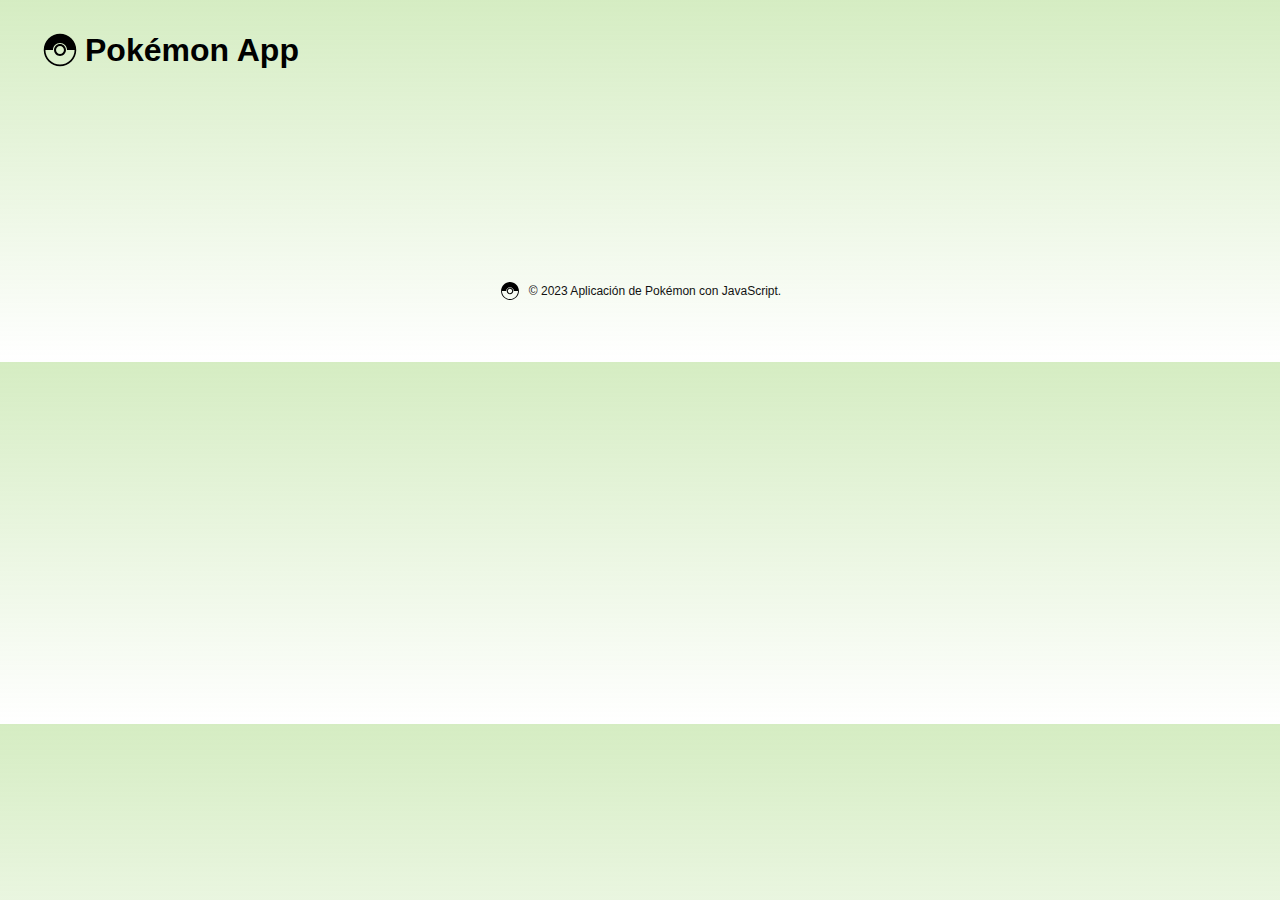
<file: index.html>
<!DOCTYPE html>
<html lang="en">
<head>
    <meta charset="UTF-8">
    <meta http-equiv="X-UA-Compatible" content="IE=edge">
    <meta name="viewport" content="width=device-width, initial-scale=1.0">
    <title>Project Pokémon</title>

    <link rel="stylesheet" href="css/style.css">
    <link rel="stylesheet" href="https://cdnjs.cloudflare.com/ajax/libs/font-awesome/6.3.0/css/all.min.css" integrity="sha512-SzlrxWUlpfuzQ+pcUCosxcglQRNAq/DZjVsC0lE40xsADsfeQoEypE+enwcOiGjk/bSuGGKHEyjSoQ1zVisanQ==" crossorigin="anonymous" referrerpolicy="no-referrer" />
</head>
<body>

    <header class="header">
        <img src="img/pokeball.svg" alt="Pokeball">
        <h1>Pokémon App</h1>
    </header>

    <section id="container-pokemons">
        <div class="content-pok">
        </div>
    </section>

    <footer class="footer">
        <div class="container">
            <div class="col-md-12">
                <div class="copyri">
                    <img src="img/pokeball.svg" alt="Pokeball">
                    <p>© 2023 Aplicación de Pokémon con JavaScript.</p>
                </div>
            </div>
        </div>
    </footer>

    <script src="js/main.js"></script>
</body>
</html>
</file>
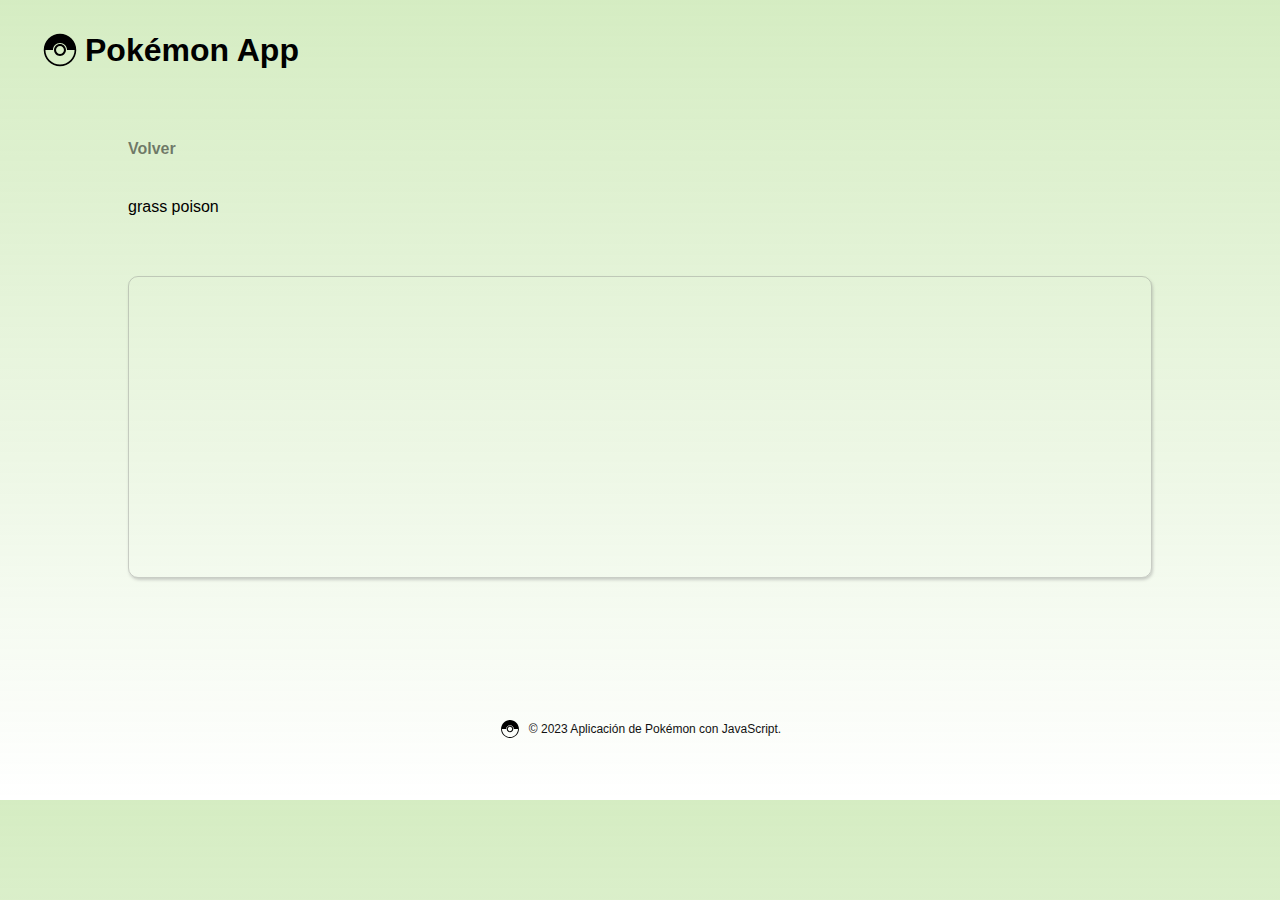
<file: pokemon.html>
<!DOCTYPE html>
<html lang="en">
<head>
    <meta charset="UTF-8">
    <meta http-equiv="X-UA-Compatible" content="IE=edge">
    <meta name="viewport" content="width=device-width, initial-scale=1.0">
    <title>Pokémon</title>

    <link rel="stylesheet" href="css/style.css">
    <link rel="stylesheet" href="https://cdnjs.cloudflare.com/ajax/libs/font-awesome/6.3.0/css/all.min.css" integrity="sha512-SzlrxWUlpfuzQ+pcUCosxcglQRNAq/DZjVsC0lE40xsADsfeQoEypE+enwcOiGjk/bSuGGKHEyjSoQ1zVisanQ==" crossorigin="anonymous" referrerpolicy="no-referrer" />
</head>
<body>
    <header class="header">
        <img src="img/pokeball.svg" alt="Pokeball">
        <h1>Pokémon App</h1>
    </header>

    <section id="container-pokemon">
        <div class="content-poke">
            <a href="/" class="back-url">
                <i class="fa-solid fa-chevron-left"></i>
                <span>Volver</span>
            </a>
            <h1 id="title-pkemon"></h1>
            <div class="type-pok">
                <span>grass</span>
                <span>poison</span>
            </div>
            <div class="detail-pok">
                <div class="content-img">
                </div>
            </div>
        </div>
    </section>

    <footer class="footer">
        <div class="container">
            <div class="col-md-12">
                <div class="copyri">
                    <img src="img/pokeball.svg" alt="Pokeball">
                    <p>© 2023 Aplicación de Pokémon con JavaScript.</p>
                </div>
            </div>
        </div>
    </footer>

    <script src="js/main.js"></script>
</body>
</html>
</file>
<file: css/style.css>
html, * {
    margin: 0;
    padding: 0;
}

body {
    font-family:'Lucida Sans', 'Lucida Sans Regular', 'Lucida Grande', 'Lucida Sans Unicode', Geneva, Verdana, sans-serif;
    background: linear-gradient(rgba(116, 194, 54, 0.3) 0%, transparent 100%);
}

img {
    width: 100%;
}

.header {
    height: 100px;
    padding: 0 40px;
    display: flex;
    align-items: center;
    gap: 5px;
}

.header img {
    width: 40px;
}

#container-pokemons {
    padding: 40px 0;
}

#container-pokemons .content-pok {
    width: 80%;
    margin: 0 auto;
    /* background-color: antiquewhite; */
    padding: 20px;
    display: grid;
    grid-template-columns: 23% 23% 23% 23%;
    gap: 20px;
}

#container-pokemons .content-pok .card-pok{
    /* background-color: aliceblue; */
    border: 1px solid #feca1c;
    text-align: center;
    border-radius: 10px;
    position: relative;
    z-index: 1;
    overflow: hidden;
}

#container-pokemons .content-pok .card-pok::before{
    content: '';
    position: absolute;
    top: 0;
    left: 0;
    width: 0;
    height: 100%;
    background-color: #feca1c;
    z-index: -1;
    transition: all .4s;
}

#container-pokemons .content-pok .card-pok:hover::before{
    width: 100%;
}

#container-pokemons .content-pok .card-pok a{
    color: black;
    text-decoration: none;
    padding: 20px;
    max-width: 100%;
    height: 140px;
    display: flex;
    flex-direction: column;
    justify-content: center;
    align-items: center;
    gap: 15px;
}

#container-pokemons .content-pok .card-pok a img{
    width: 30px;
    height: 30px;
}

#container-pokemons .content-pok .card-pok a h2{
    text-transform: capitalize;
    font-size: 12px;
    margin: 0;
}

#container-pokemon {
    padding: 40px 0 80px 0;
}

.content-poke .back-url {
    text-decoration: none;
    color: rgba(0,0,0,.5);
    transition: .2s ease-in-out;
}

.content-poke .back-url:hover {
    color: rgb(18, 18, 18);
}

.content-poke .back-url span {
    font-weight: 700;
}

.content-poke {
    width: 80%;
    margin: 0 auto;
}

.content-poke #title-pkemon {
    font-size: 6rem;
    text-transform: capitalize;
    margin: 40px 0 10px;
}

.content-poke .type-pok {
    margin-bottom: 60px;
}

.content-poke .detail-pok {
    border: 1px solid #8080805e;
    height: 300px;
    border-radius: 10px;
    box-shadow: 1px 2px 3px #8080805e;
}

.content-poke .detail-pok .content-img{
    position: relative;
}

.content-poke .detail-pok .content-img img{
    position: absolute;
    top: -76px;
    right: 50px;
    width: 120px;
    height: 120px;
}

.footer {
    /* background-color: rgb(207, 207, 207); */
    padding: 60px 0;
    color: rgb(18, 18, 18);
}

.footer .copyri {
   display: flex;
   justify-content: center;
   align-items: center;
   gap: 8px;
}

.footer .copyri img {
    width: 22px;
 }

.footer p {
    font-size: 12px;
    margin: 0;
    text-align: center;
}



@media (max-width: 678px) {
    body {
        background-color: red;
    }

    .footer {
        background-color: blue;
    }
}

.fade {
    transition: opacity .3s linear !important;
}
</file>
